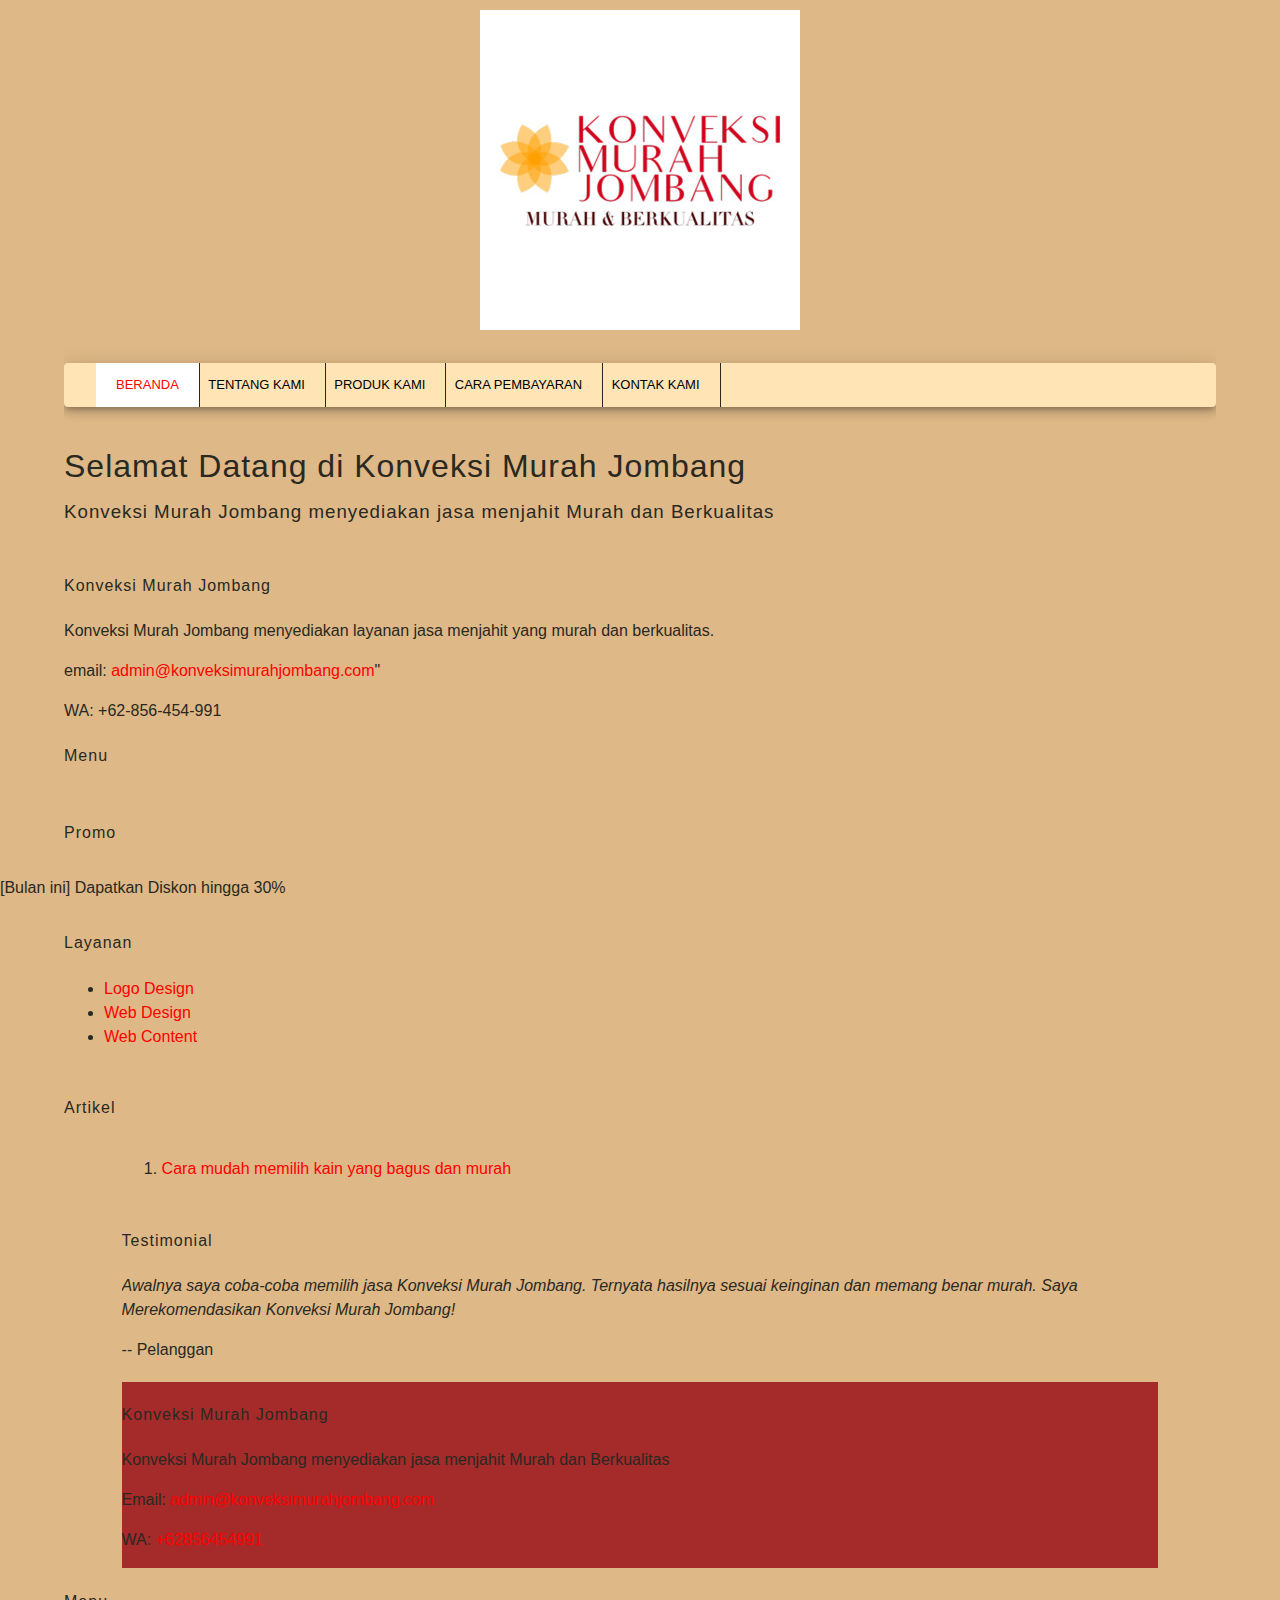
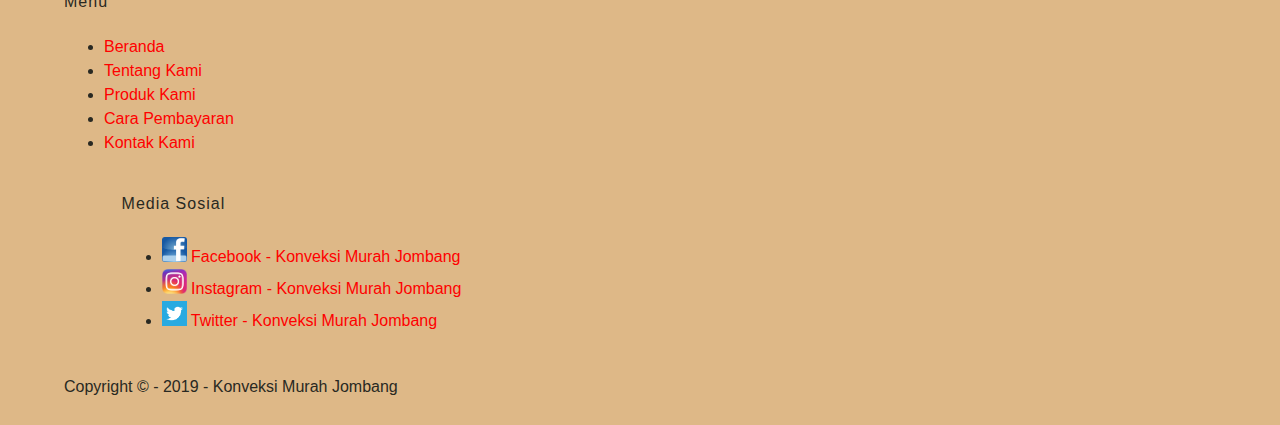
<file: index.html>
<!DOCTYPE html>
<html lang="en">
    <head>
        <meta charset="UTF-8">
        <meta name="viewport" content="width=device-width, initial-scale=1.0">
        <meta http-equiv="X-UA-Compatible" content="ie=edge">

        <!--- Start Title -->
        <title>Konveksi Murah Jombang</title>
        <!-- End Title -->

        <!-- Start Description -->
        <meta type="description" content="Halalam ini Berisi Konveksi Murah Jombang">
        <!-- End Description -->

        <!-- Start CSS -->
        <link rel="stylesheet" href="css/style.css">
        <!-- End CSS -->
</head>        
<body>
        <!-- Start Logo -->
        <div class="container logo">
          <a href="index.html" title="Konveksi Murah">
               <img src="image/konveksi-murah-jombang.jpg" alt="logo Konveksi Murah Jombang">
           </a>
        </div>
         <!-- End Logo -->
        
         <!-- Start Menu Primer -->
         <div class="container menu-primer">
          <ul>
               <li>
                    <a href="index.html" title="Beranda" class="active">Beranda</a>
               </li>
               <li>
                    <a href="Tentang Kami.html" title="Tentang Kami">Tentang Kami</a>
               </li>
               <li>
                    <a href="Produk Kami.html" title="Produk Kami">Produk Kami</a>
               </li>
               <li>
                    <a href="Cara Pembayaran.html" title="Cara Pembayaran">Cara Pembayaran</a>
               </li>
               <li>
                    <a href="Kontak Kami.html" title="Kontak Kami">Kontak Kami</a>
               </li>   
          </ul>
         </div>

         <!-- End Menu Primer -->
         <!-- Start Jumbotron -->
         <div class="container">
               <h1>Selamat Datang di Konveksi Murah Jombang</h1>
               <h3>Konveksi Murah Jombang menyediakan jasa menjahit Murah dan Berkualitas</h3>
         </div>
         <!-- End Jumbroton -->

         <!-- Start Menu Sekunder -->
         <div class="container">
               <h4>Konveksi Murah Jombang</h4>
               <p>Konveksi Murah Jombang menyediakan layanan jasa menjahit yang murah dan berkualitas.</p>
               <p>email: <a href="mailto:admin@konveksimurahjombang.com"
                    title="amdinkonveksimurahjombang.com">admin@konveksimurahjombang.com</a>"</p>
               <p>WA: +62-856-454-991 <a href="telp:+62-856-454-991" title="+62-856-454-991>+62-856-454-991"></a></p>
          <h4>Menu</h4>
          </div>
         <!-- Start Promo -->
         <div class="container">
               <h4>Promo</h4>
               <ul>
               </div>
                    <li>[Bulan ini] Dapatkan Diskon hingga 30%</li>
               </ul>
          </div>
         <!-- End Promo -->

         <!-- Start Layanan -->
         <div class="container">
         <h4>Layanan</h4>
               <ul>
                    <li>
                         <a href="Logo Design.html" title="Logo Design">Logo Design</a>
                         </li>
                    <li>
                         <a href="Web Design" title="Web Design">Web Design</a>
                         </li>
                    <li>
                         <a href="Web Content" title="Web Content">Web Content</a>
                         </li>
               </ul>
          </div>
         <!-- End Layanan -->

         <!-- Start Artikel -->
          <div class="container">
         <h4>Artikel</h4>
         <div class="container">
               <ol>
                    <li>
                         <a href="" title="Cara mudah memilih kain yang bagus dan murah">Cara mudah memilih kain yang bagus dan murah</a>
                    </li>
               </ol>
         </div>
         <!-- End Artikel -->

         <!-- Start Testimonial -->
         <div class="container">
               <h4>Testimonial</h4>
               <blockqute>
                    <p>
                         <em>Awalnya saya coba-coba memilih jasa Konveksi Murah Jombang. Ternyata hasilnya sesuai keinginan dan memang benar murah. Saya Merekomendasikan Konveksi Murah Jombang!</em>
                    </p>
                    <crite>-- Pelanggan</crite>
               </blockqute>
          </div>
         <!-- End Testimonial -->


         <!-- Start Menu Sekunder -->
         <div class="container-full">
          <div class="container bg-brown">
               <h4>Konveksi Murah Jombang</h4>
               <p>Konveksi Murah Jombang menyediakan jasa menjahit Murah dan Berkualitas</p>
               <p>Email: <a href="mailto:admin@konveksimurah jombang.com" title="admin@konveksimurahjombang.com">admin@konveksimurahjombang.com</a></p>
               <p>WA: <a href="tel:+62856454991" title="+62856454991">+62856454991</a></p>
          </div>

          <h4>Menu</h4>
               <ul>
                    <li>
                    <a href="index.html" title="Beranda">Beranda</a>
               </li>
               <li>
                    <a href="Tentang Kami.html" title="Tentang Kami">Tentang Kami</a>
               </li>
               <li>
                    <a href="Produk Kami.html" title="Produk Kami">Produk Kami</a>
               </li>
               <li>
                    <a href="Cara Pembayaran.html" title="Cara Pembayaran">Cara Pembayaran</a>
               </li>
               <li>
                    <a href="Kontak Kami.html" title="Kontak Kami">Kontak Kami</a>
               </li>   
               </ul>
          

           <div class="container">
               <h4>Media Sosial</h4>
               <ul>
                    <li>
                         <a href="https://facebook.com/" title="Facebook - Konveksi Murah Jombang">
                              <img src="image/logo-facebook.png" alt="Logo Facebook" width="25">
                              Facebook - Konveksi Murah Jombang
                         </a>
                    </li>
                    <li>
                         <a href="https://instagram.com/" title="Instagram - Konveksi Murah Jombang">
                              <img src="image/logo-instagram.png" alt="Logo Instagram" width="25">
                              Instagram - Konveksi Murah Jombang
                         </a>
                    </li>
                    <li>
                         <a href="https://twitter.com/" title="Twitter - Konveksi Murah Jombang">
                              <img src="image/logo-twitter.png" alt="Logo Twitter" width="25">
                              Twitter - Konveksi Murah Jombang
                         </a>
                    </li>
               </ul>
           </div>
          </div>
           <!-- End Menu Sekunder -->

           <!-- Start Copyright -->
           <dev class container>
               <p>Copyright &copy - 2019 - Konveksi Murah Jombang</p>
           </dev>
           <!-- Enda Copyright -->
</body>
</html>
</file>
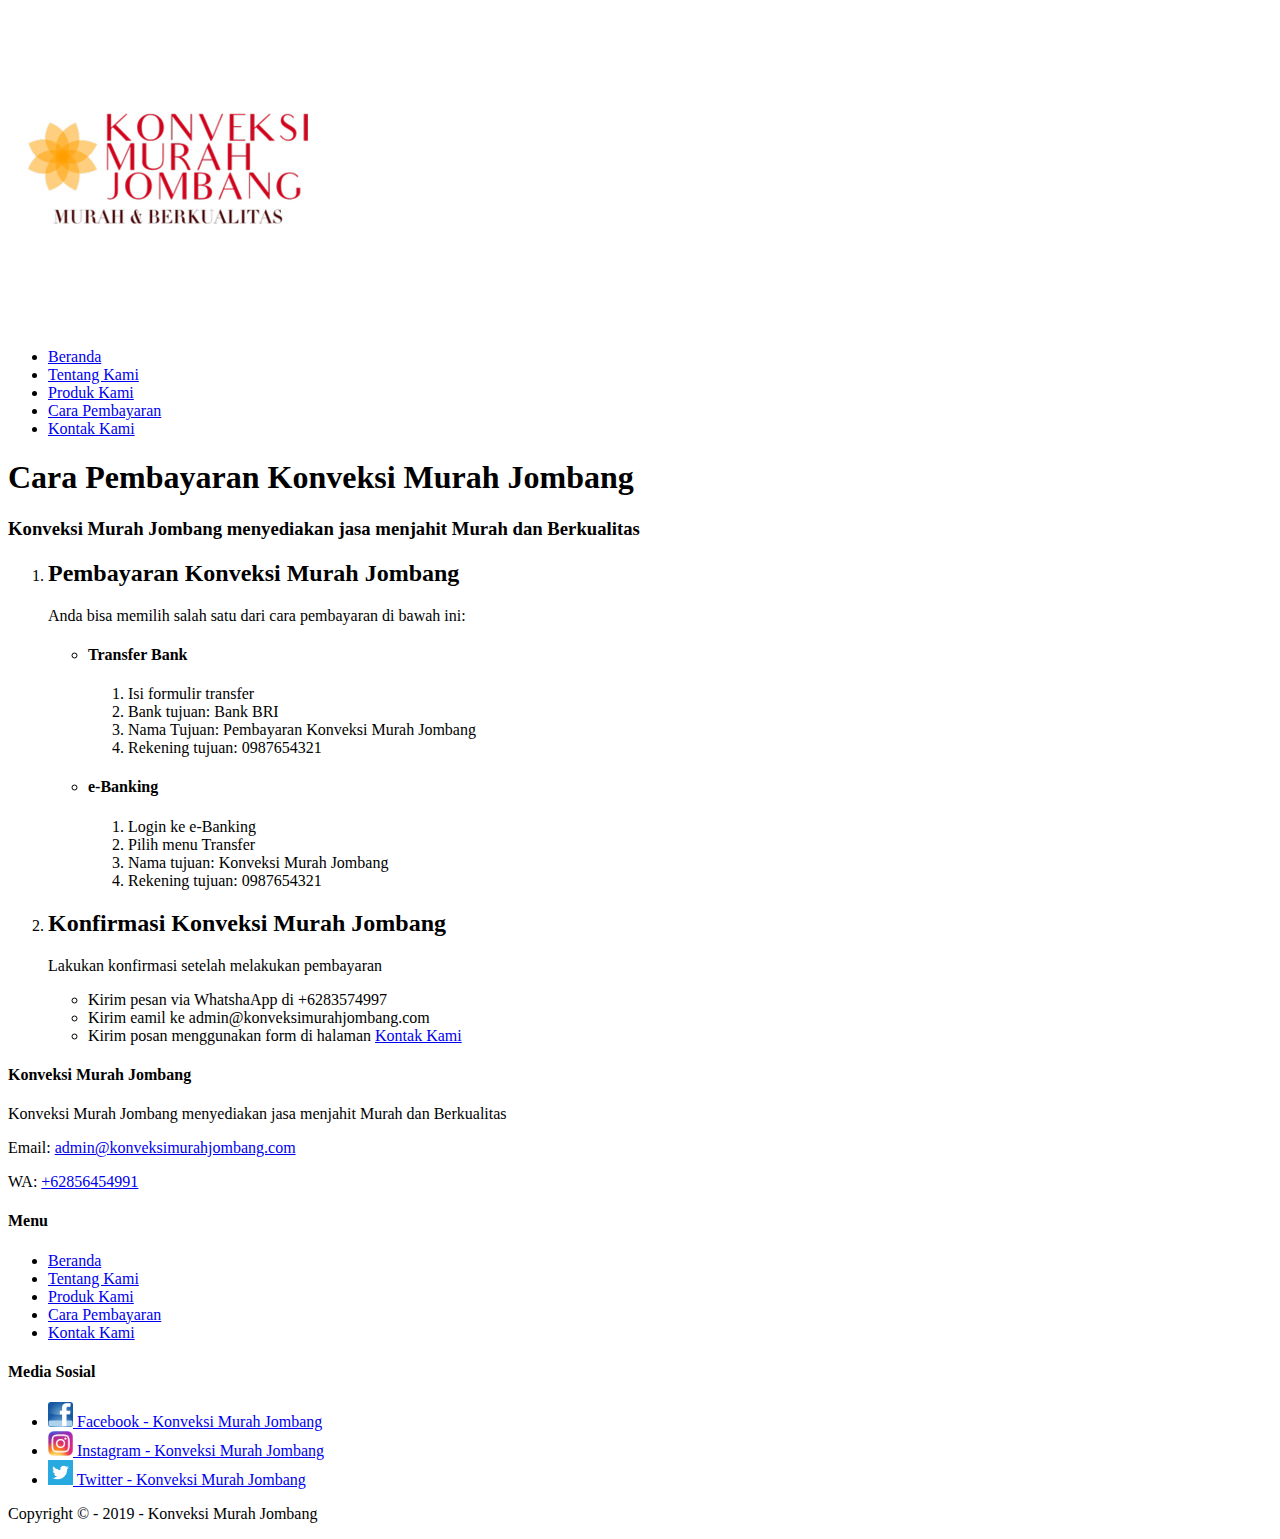
<file: cara pembayaran.html>
<!DOCTYPE html>
<html lang="en">
    <head>
        <meta charset="UTF-8">
        <meta name="viewport" content="width=device-width, initial-scale=1.0">
        <meta http-equiv="X-UA-Compatible" content="ie=edge">

        <!--- Start Title -->
        <title>Konveksi Murah Jombang</title>
        <!-- End Title -->

        <!-- Start Description -->
        <meta type="description" content="Halalam ini Berisi Konveksi Murah Jombang">
        <!-- End Description -->
</head>        
<body>
        <!-- Start Logo -->
        <a href="index.html" title="Konveksi Murah">
            <img src="image/konveksi-murah-jombang.jpg" alt="logo Konveksi Murah Jombang">
        </a>
         <!-- End Logo -->

         <!-- Start Menu Primer -->
         <ul>
             <li>
                 <a href="index.html" title="Beranda">Beranda</a>
            </li>
            <li>
                 <a href="Tentang Kami.html" title="Tentang Kami">Tentang Kami</a>
            </li>
            <li>
                 <a href="Produk Kami.html" title="Produk Kami">Produk Kami</a>
            </li>
            <li>
                 <a href="Cara Pembayaran.html" title="Cara Pembayaran">Cara Pembayaran</a>
            </li>
            <li>
                 <a href="Kontak Kami.html" title="Kontak Kami">Kontak Kami</a>
            </li>   
         </ul>
         <!-- End Menu Primer -->

         <!-- Start Jumbotron -->
         <h1>Cara Pembayaran Konveksi Murah Jombang</h1>
         <h3>Konveksi Murah Jombang menyediakan jasa menjahit Murah dan Berkualitas</h3>
         <!-- End Jumbroton -->

         <!-- Start Pembayaran -->
         <ol>
              <li>
                   <h2>Pembayaran Konveksi Murah Jombang</h2>
                   <p>Anda bisa memilih salah satu dari cara pembayaran di bawah ini:</p>
                   <ul>
                       <li>
                           <h4>Transfer Bank</h4>
                           <ol>
                              <li>Isi formulir transfer</li>
                              <li>Bank tujuan: Bank BRI</li>
                              <li>Nama Tujuan: Pembayaran Konveksi Murah Jombang</li>
                              <li>Rekening tujuan: 0987654321</li>
                           </ol>
                         </li>
                        <li>
                            <h4>e-Banking</h4>
                            <ol>
                                 <li>Login ke e-Banking</li>
                                 <li>Pilih menu Transfer</li>
                                 <li>Nama tujuan: Konveksi Murah Jombang</li>
                                 <li>Rekening tujuan: 0987654321</li>
                            </ol>
                         </li>
                   </ul>
              </li>
              <li>
                   <h2>Konfirmasi Konveksi Murah Jombang</h2>
                   <p>Lakukan konfirmasi setelah melakukan pembayaran</p>
                   <ul>
                        <li>Kirim pesan via WhatshaApp di +6283574997</li>
                        <li>Kirim eamil ke admin@konveksimurahjombang.com</li>
                        <li>Kirim posan menggunakan form di halaman <a href="kontak.html"
                         title="Kontak Kami">Kontak Kami</a></li>
                   </ul>
              </li>
         </ol>
         <!-- End Pembayaran -->

         <!-- Start Menu Sekunder -->
         <h4>Konveksi Murah Jombang</h4>
         <p>Konveksi Murah Jombang menyediakan jasa menjahit Murah dan Berkualitas</p>
         <p>Email: <a href="mailto:admin@konveksimurah jombang.com" title="admin@konveksimurahjombang.com">admin@konveksimurahjombang.com</a></p>
         <p>WA: <a href="tel:+62856454991" title="+62856454991">+62856454991</a></p>

         <h4>Menu</h4>
          <ul>
               <li>
                   <a href="index.html" title="Beranda">Beranda</a>
              </li>
              <li>
                   <a href="Tentang Kami.html" title="Tentang Kami">Tentang Kami</a>
              </li>
              <li>
                   <a href="Produk Kami.html" title="Produk Kami">Produk Kami</a>
              </li>
              <li>
                   <a href="Cara Pembayaran.html" title="Cara Pembayaran">Cara Pembayaran</a>
              </li>
              <li>
                   <a href="Kontak Kami.html" title="Kontak Kami">Kontak Kami</a>
              </li>   
           </ul>
         
           <h4>Media Sosial</h4>
           <ul>
               <li>
                    <a href="https://facebook.com/" title="Facebook - Konveksi Murah Jombang">
                         <img src="image/logo-facebook.png" alt="Logo Facebook" width="25">
                         Facebook - Konveksi Murah Jombang
                    </a>
               </li>
               <li>
                    <a href="https://instagram.com/" title="Instagram - Konveksi Murah Jombang">
                         <img src="image/logo-instagram.png" alt="Logo Instagram" width="25">
                         Instagram - Konveksi Murah Jombang
                    </a>
               </li>
               <li>
                    <a href="https://twitter.com/" title="Twitter - Konveksi Murah Jombang">
                         <img src="image/logo-twitter.png" alt="Logo Twitter" width="25">
                         Twitter - Konveksi Murah Jombang
                    </a>
               </li>
          </ul>
           <!-- Enda Menu Sekunder -->

           <!-- Start Copyright -->
           <p>Copyright &copy - 2019 - Konveksi Murah Jombang</p>
           <!-- Enda Copyright -->
</body>
</html>
</file>
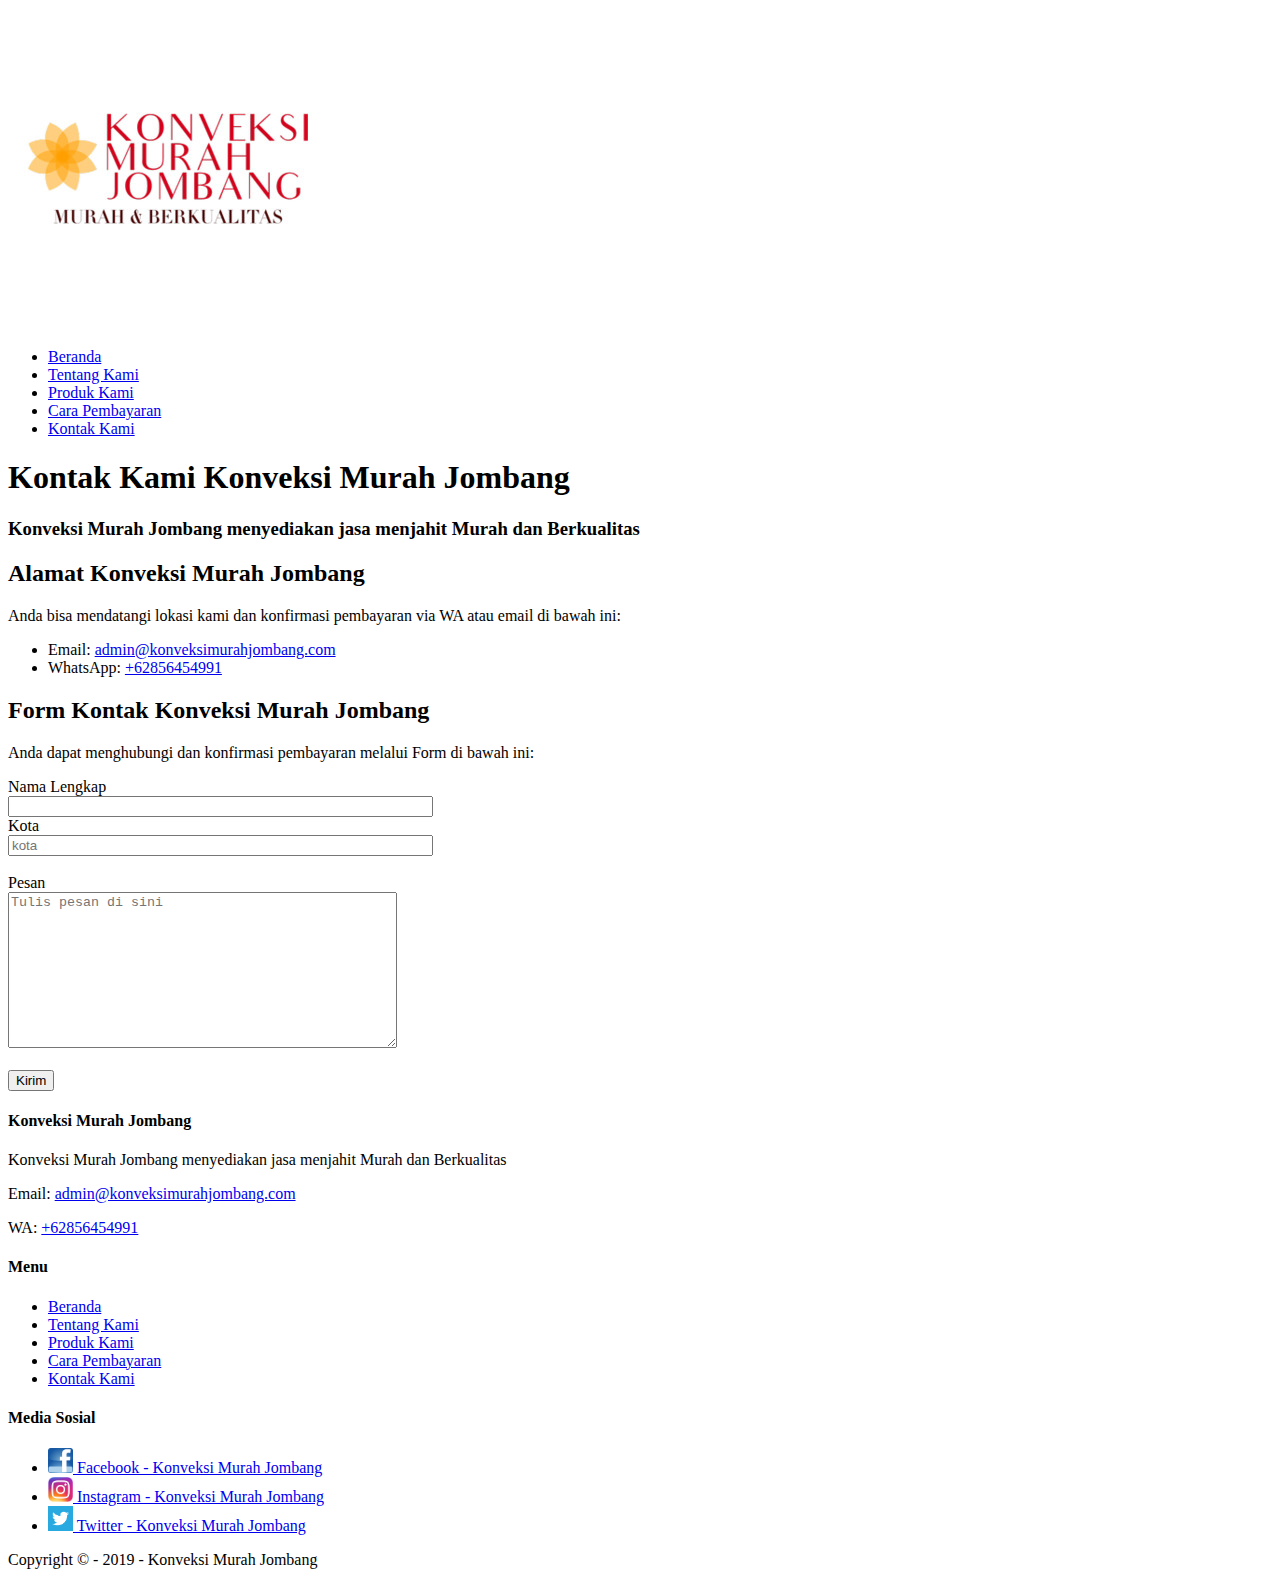
<file: kontak kami.html>
<!DOCTYPE html>
<html lang="en">
    <head>
        <meta charset="UTF-8">
        <meta name="viewport" content="width=device-width, initial-scale=1.0">
        <meta http-equiv="X-UA-Compatible" content="ie=edge">

        <!--- Start Title -->
        <title>Konveksi Murah Jombang</title>
        <!-- End Title -->

        <!-- Start Description -->
        <meta type="description" content="Halalam ini Berisi Konveksi Murah Jombang">
        <!-- End Description -->
</head>        
<body>
        <!-- Start Logo -->
        <a href="index.html" title="Konveksi Murah">
            <img src="image/konveksi-murah-jombang.jpg" alt="logo Konveksi Murah Jombang">
        </a>
         <!-- End Logo -->

         <!-- Start Menu Primer -->
         <ul>
             <li>
                 <a href="index.html" title="Beranda">Beranda</a>
            </li>
            <li>
                 <a href="Tentang Kami.html" title="Tentang Kami">Tentang Kami</a>
            </li>
            <li>
                 <a href="Produk Kami.html" title="Produk Kami">Produk Kami</a>
            </li>
            <li>
                 <a href="Cara Pembayaran.html" title="Cara Pembayaran">Cara Pembayaran</a>
            </li>
            <li>
                 <a href="Kontak Kami.html" title="Kontak Kami">Kontak Kami</a>
            </li>   
         </ul>
         <!-- End Menu Primer -->

         <!-- Start Jumbotron -->
         <h1>Kontak Kami Konveksi Murah Jombang</h1>
         <h3>Konveksi Murah Jombang menyediakan jasa menjahit Murah dan Berkualitas</h3>
         <!-- End Jumbroton -->

         <!-- Start Alamat -->
         <h2>Alamat Konveksi Murah Jombang</h2>
         <p>Anda bisa mendatangi lokasi kami dan konfirmasi pembayaran via WA atau email di bawah ini:</p>
         <ul>
              <li>Email: <a href="mailto:admin@koneksimurahjombang.com"
          title="admin@konveksimurahjombang.com">admin@konveksimurahjombang.com</a></li>
          <li>WhatsApp: <a href="telp: +62856454991" title="+62856454991">+62856454991</a></li>
         </ul>
         <!-- End Alamat -->

         <!--Start Form -->
         <h2>Form Kontak Konveksi Murah Jombang</h2>
         <p>Anda dapat menghubungi dan konfirmasi pembayaran melalui Form di bawah ini:</p>
         <form method="POST" action="https://formspree.io/putrisebti@gmail.com"></form> 
              <label for="nama">Nama Lengkap</label>
              <br>
              <input type="text" placceholder="Nama Lengkap" size="50" name="nama" id="nama">

              <br>

              <label for="kota">Kota</label>
              <br>
              <input type="text" placeholder="kota" size="50" name="kota" id="kota">

              <br><br>

              <label for="pesan">Pesan</label>
              <br>
              <textarea name="pesan" id="pesan" cols="46" rows="10" placeholder="Tulis pesan di sini"></textarea>

              <br><br>

              <input type="submit"  name="kirim" id="kirim" size="50" value="Kirim">
         </form>
         <!-- End Alamat -->

         <!-- Start Menu Sekunder -->
         <h4>Konveksi Murah Jombang</h4>
         <p>Konveksi Murah Jombang menyediakan jasa menjahit Murah dan Berkualitas</p>
         <p>Email: <a href="mailto:admin@konveksimurah jombang.com" title="admin@konveksimurahjombang.com">admin@konveksimurahjombang.com</a></p>
         <p>WA: <a href="tel:+62856454991" title="+62856454991">+62856454991</a></p>

         <h4>Menu</h4>
          <ul>
               <li>
                   <a href="index.html" title="Beranda">Beranda</a>
              </li>
              <li>
                   <a href="Tentang Kami.html" title="Tentang Kami">Tentang Kami</a>
              </li>
              <li>
                   <a href="Produk Kami.html" title="Produk Kami">Produk Kami</a>
              </li>
              <li>
                   <a href="Cara Pembayaran.html" title="Cara Pembayaran">Cara Pembayaran</a>
              </li>
              <li>
                   <a href="Kontak Kami.html" title="Kontak Kami">Kontak Kami</a>
              </li>   
           </ul>
         
           <h4>Media Sosial</h4>
           <ul>
               <li>
                    <a href="https://facebook.com/" title="Facebook - Konveksi Murah Jombang">
                         <img src="image/logo-facebook.png" alt="Logo Facebook" width="25">
                         Facebook - Konveksi Murah Jombang
                    </a>
               </li>
               <li>
                    <a href="https://instagram.com/" title="Instagram - Konveksi Murah Jombang">
                         <img src="image/logo-instagram.png" alt="Logo Instagram" width="25">
                         Instagram - Konveksi Murah Jombang
                    </a>
               </li>
               <li>
                    <a href="https://twitter.com/" title="Twitter - Konveksi Murah Jombang">
                         <img src="image/logo-twitter.png" alt="Logo Twitter" width="25">
                         Twitter - Konveksi Murah Jombang
                    </a>
               </li>
          </ul>
           <!-- Enda Menu Sekunder -->

           <!-- Start Copyright -->
           <p>Copyright &copy - 2019 - Konveksi Murah Jombang</p>
           <!-- Enda Copyright -->
</body>
</html>
</file>
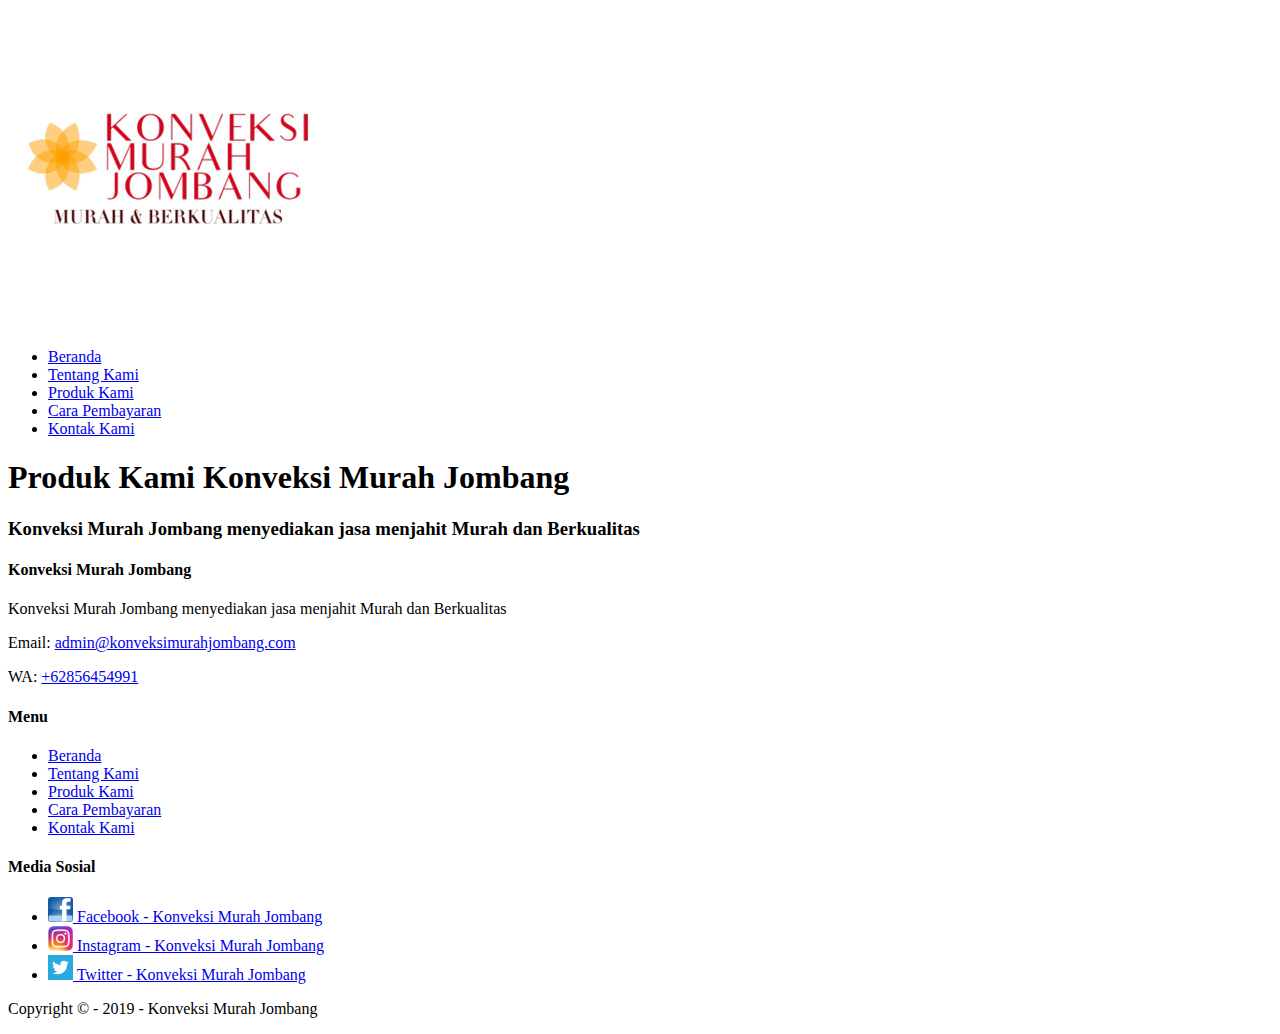
<file: produk kami.html>
<!DOCTYPE html>
<html lang="en">
    <head>
        <meta charset="UTF-8">
        <meta name="viewport" content="width=device-width, initial-scale=1.0">
        <meta http-equiv="X-UA-Compatible" content="ie=edge">

        <!--- Start Title -->
        <title>Konveksi Murah Jombang</title>
        <!-- End Title -->

        <!-- Start Description -->
        <meta type="description" content="Halalam ini Berisi Konveksi Murah Jombang">
        <!-- End Description -->
</head>        
<body>
        <!-- Start Logo -->
        <a href="index.html" title="Konveksi Murah">
            <img src="image/konveksi-murah-jombang.jpg" alt="logo Konveksi Murah Jombang">
        </a>
         <!-- End Logo -->

         <!-- Start Menu Primer -->
         <ul>
             <li>
                 <a href="index.html" title="Beranda">Beranda</a>
            </li>
            <li>
                 <a href="Tentang Kami.html" title="Tentang Kami">Tentang Kami</a>
            </li>
            <li>
                 <a href="Produk Kami.html" title="Produk Kami">Produk Kami</a>
            </li>
            <li>
                 <a href="Cara Pembayaran.html" title="Cara Pembayaran">Cara Pembayaran</a>
            </li>
            <li>
                 <a href="Kontak Kami.html" title="Kontak Kami">Kontak Kami</a>
            </li>   
         </ul>
         <!-- End Menu Primer -->

         <!-- Start Jumbotron -->
         <h1>Produk Kami Konveksi Murah Jombang</h1>
         <h3>Konveksi Murah Jombang menyediakan jasa menjahit Murah dan Berkualitas</h3>
         <!-- End Jumbroton -->

         <!-- Start Menu Sekunder -->
         <h4>Konveksi Murah Jombang</h4>
         <p>Konveksi Murah Jombang menyediakan jasa menjahit Murah dan Berkualitas</p>
         <p>Email: <a href="mailto:admin@konveksimurah jombang.com" title="admin@konveksimurahjombang.com">admin@konveksimurahjombang.com</a></p>
         <p>WA: <a href="tel:+62856454991" title="+62856454991">+62856454991</a></p>

         <h4>Menu</h4>
          <ul>
               <li>
                   <a href="index.html" title="Beranda">Beranda</a>
              </li>
              <li>
                   <a href="Tentang Kami.html" title="Tentang Kami">Tentang Kami</a>
              </li>
              <li>
                   <a href="Produk Kami.html" title="Produk Kami">Produk Kami</a>
              </li>
              <li>
                   <a href="Cara Pembayaran.html" title="Cara Pembayaran">Cara Pembayaran</a>
              </li>
              <li>
                   <a href="Kontak Kami.html" title="Kontak Kami">Kontak Kami</a>
              </li>   
           </ul>
         
           <h4>Media Sosial</h4>
           <ul>
               <li>
                    <a href="https://facebook.com/" title="Facebook - Konveksi Murah Jombang">
                         <img src="image/logo-facebook.png" alt="Logo Facebook" width="25">
                         Facebook - Konveksi Murah Jombang
                    </a>
               </li>
               <li>
                    <a href="https://instagram.com/" title="Instagram - Konveksi Murah Jombang">
                         <img src="image/logo-instagram.png" alt="Logo Instagram" width="25">
                         Instagram - Konveksi Murah Jombang
                    </a>
               </li>
               <li>
                    <a href="https://twitter.com/" title="Twitter - Konveksi Murah Jombang">
                         <img src="image/logo-twitter.png" alt="Logo Twitter" width="25">
                         Twitter - Konveksi Murah Jombang
                    </a>
               </li>
          </ul>
           <!-- Enda Menu Sekunder -->

           <!-- Start Copyright -->
           <p>Copyright &copy - 2019 - Konveksi Murah Jombang</p>
           <!-- Enda Copyright -->
</body>
</html>
</file>
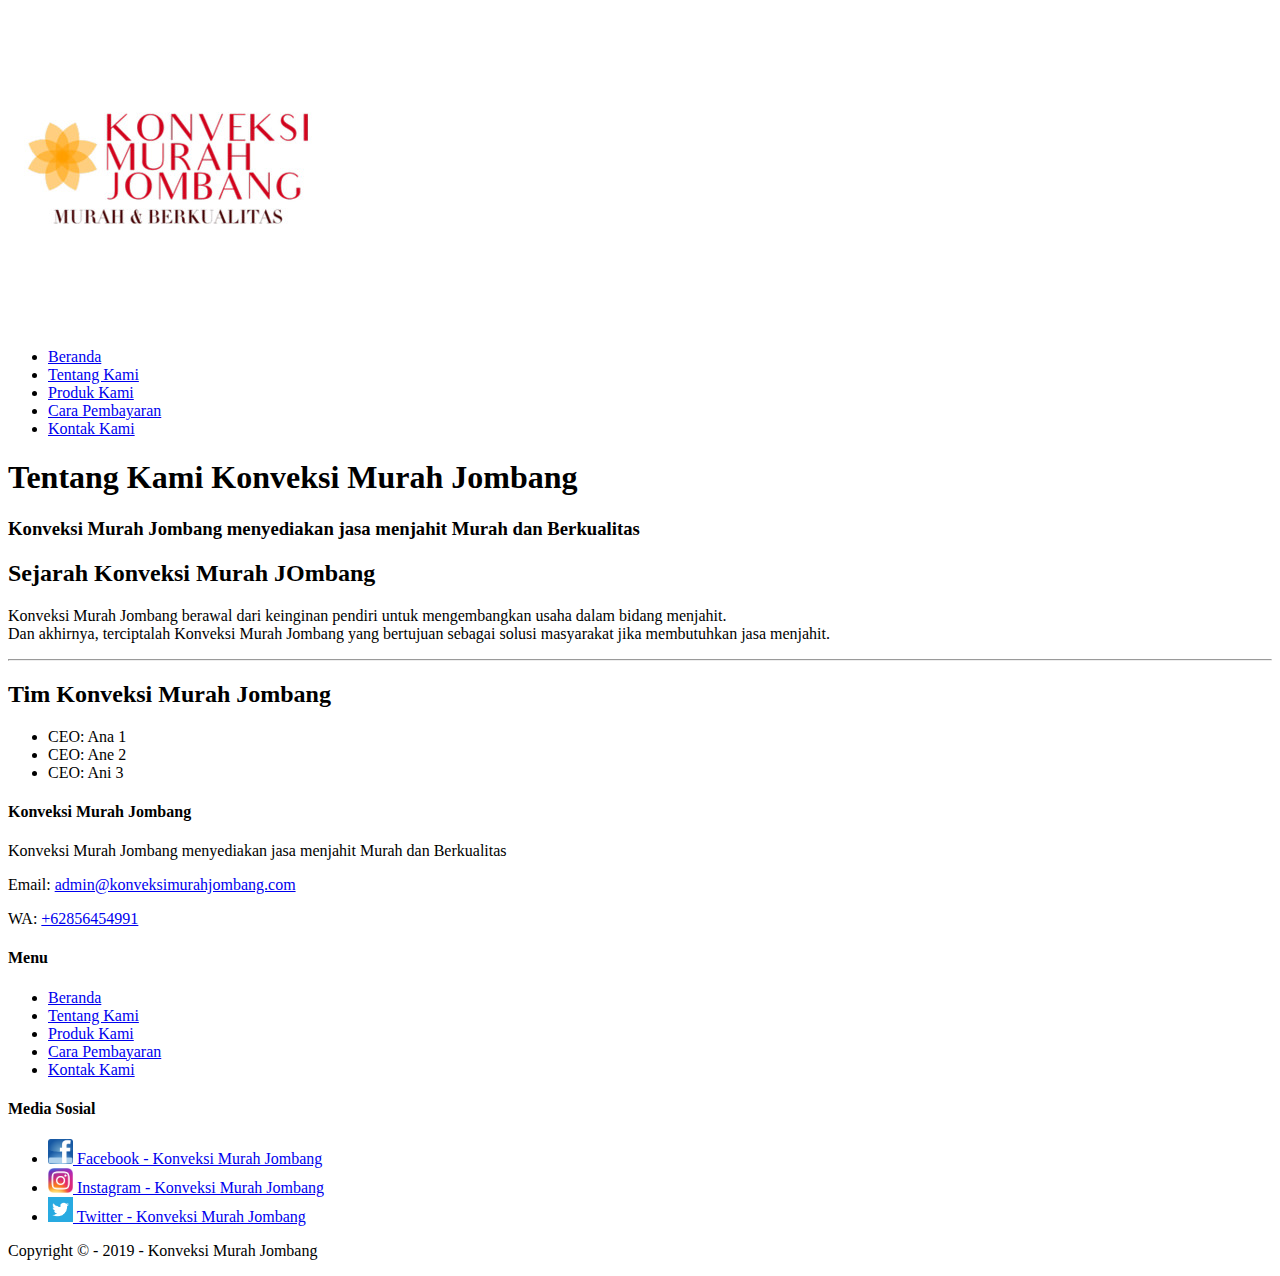
<file: tentang kami.html>
<!DOCTYPE html>
<html lang="en">
    <head>
        <meta charset="UTF-8">
        <meta name="viewport" content="width=device-width, initial-scale=1.0">
        <meta http-equiv="X-UA-Compatible" content="ie=edge">

        <!--- Start Title -->
        <title>Konveksi Murah Jombang</title>
        <!-- End Title -->

        <!-- Start Description -->
        <meta type="description" content="Halalam ini Berisi Konveksi Murah Jombang">
        <!-- End Description -->
</head>        
<body>
        <!-- Start Logo -->
        <a href="index.html" title="Konveksi Murah">
            <img src="image/konveksi-murah-jombang.jpg" alt="logo Konveksi Murah Jombang">
        </a>
         <!-- End Logo -->

         <!-- Start Menu Primer -->
         <ul>
             <li>
                 <a href="index.html" title="Beranda">Beranda</a>
            </li>
            <li>
                 <a href="Tentang Kami.html" title="Tentang Kami">Tentang Kami</a>
            </li>
            <li>
                 <a href="Produk Kami.html" title="Produk Kami">Produk Kami</a>
            </li>
            <li>
                 <a href="Cara Pembayaran.html" title="Cara Pembayaran">Cara Pembayaran</a>
            </li>
            <li>
                 <a href="Kontak Kami.html" title="Kontak Kami">Kontak Kami</a>
            </li>   
         </ul>
         <!-- End Menu Primer -->

         <!-- Start Jumbotron -->
         <h1>Tentang Kami Konveksi Murah Jombang</h1>
         <h3>Konveksi Murah Jombang menyediakan jasa menjahit Murah dan Berkualitas</h3>
         <!-- End Jumbroton -->

         <!-- Start Tentang -->
         <h2>Sejarah Konveksi Murah JOmbang</h2>
         <p>
              Konveksi Murah Jombang berawal dari keinginan pendiri untuk mengembangkan usaha dalam bidang menjahit.
              <br>
              Dan akhirnya, terciptalah Konveksi Murah Jombang yang bertujuan sebagai solusi masyarakat jika membutuhkan jasa menjahit.
         </p>

         <hr>

         <h2>Tim Konveksi Murah Jombang</h2>
         <ul>
              <li>CEO: Ana 1</li>
              <li>CEO: Ane 2</li>
              <li>CEO: Ani 3</li>
         </ul>
         <!-- End Tentang -->

         <!-- Start Menu Sekunder -->
         <h4>Konveksi Murah Jombang</h4>
         <p>Konveksi Murah Jombang menyediakan jasa menjahit Murah dan Berkualitas</p>
         <p>Email: <a href="mailto:admin@konveksimurah jombang.com" title="admin@konveksimurahjombang.com">admin@konveksimurahjombang.com</a></p>
         <p>WA: <a href="tel:+62856454991" title="+62856454991">+62856454991</a></p>

         <h4>Menu</h4>
          <ul>
               <li>
                   <a href="index.html" title="Beranda">Beranda</a>
              </li>
              <li>
                   <a href="Tentang Kami.html" title="Tentang Kami">Tentang Kami</a>
              </li>
              <li>
                   <a href="Produk Kami.html" title="Produk Kami">Produk Kami</a>
              </li>
              <li>
                   <a href="Cara Pembayaran.html" title="Cara Pembayaran">Cara Pembayaran</a>
              </li>
              <li>
                   <a href="Kontak Kami.html" title="Kontak Kami">Kontak Kami</a>
              </li>   
           </ul>
         
           <h4>Media Sosial</h4>
           <ul>
               <li>
                    <a href="https://facebook.com/" title="Facebook - Konveksi Murah Jombang">
                         <img src="image/logo-facebook.png" alt="Logo Facebook" width="25">
                         Facebook - Konveksi Murah Jombang
                    </a>
               </li>
               <li>
                    <a href="https://instagram.com/" title="Instagram - Konveksi Murah Jombang">
                         <img src="image/logo-instagram.png" alt="Logo Instagram" width="25">
                         Instagram - Konveksi Murah Jombang
                    </a>
               </li>
               <li>
                    <a href="https://twitter.com/" title="Twitter - Konveksi Murah Jombang">
                         <img src="image/logo-twitter.png" alt="Logo Twitter" width="25">
                         Twitter - Konveksi Murah Jombang
                    </a>
               </li>
          </ul>
           <!-- Enda Menu Sekunder -->

           <!-- Start Copyright -->
           <p>Copyright &copy - 2019 - Konveksi Murah Jombang</p>
           <!-- Enda Copyright -->
</body>
</html>
</file>
<file: css/style.css>
/* Start Body */
body {
    /* Property */
    background-color: burlywood;
    color: rgb(41, 41, 34);
    font-family: 'Franklin Gothic Medium', 'Arial Narrow', Arial, sans-serif;
    font-size: 16px;
    line-height: 1.5em;
    margin: 0;
    padding: 0;
}
/* End Body */

/* Start Debug */
.bg-bisque {
    background-color: bisque;
}
.bg-brown {
    background-color: brown;
}
/* End Debug */

/* Start Container */
.container {
    margin: 10px auto;
    overflow: auto;
    width: 90%;
}

.container-full {
    margin: 10px auto;
    overflow: auto;
    width: 100%;
}
/* End Container */

/* Start Logo */
.logo {
    text-align: center;
}
/* End Logo */

/* Start Anchor / HyperLink */
a:link,
a:visited {
    color: red;
    text-decoration: none;
}
a:hover,
a:active {
    color: black;
    text-decoration: underline;
}
/*  End Anchor HyperLink */

/* Start Menu Primer */
.menu-primer ul {
    background-color: moccasin;
    border-radius: 4px;
    box-shadow: 
        0 3px 5px -1px rgba(0,0,0,.21),
        0 6px 10px 0 rgba(0,0,0,.14),
        0 1px 18px 0 rgba(0,0,0,.12);
}

.menu-primer li {
    border-right: 1px solid;
    display: inline-block;
    margin: 0 -8px;
}

.menu-primer a {
    color: black;
    font-size: 13px;
    display: inline-block;
    letter-spacing: 0px;
    padding: 10px 20px;
    text-transform: uppercase;
}

.menu-primer a:hover {
    background-color:white;
    color: red;
    text-decoration: none;
}

.menu-primer .active {
    background-color:white;
    color: red;
    text-decoration: none;
}
/* End Menu Primer */

/* Start Heading */
h1, h2, h3, h4, h5, h6 {
    font-weight: 400;
    letter-spacing: 1px;
}
h1 {
    
}
font-size
</file>
